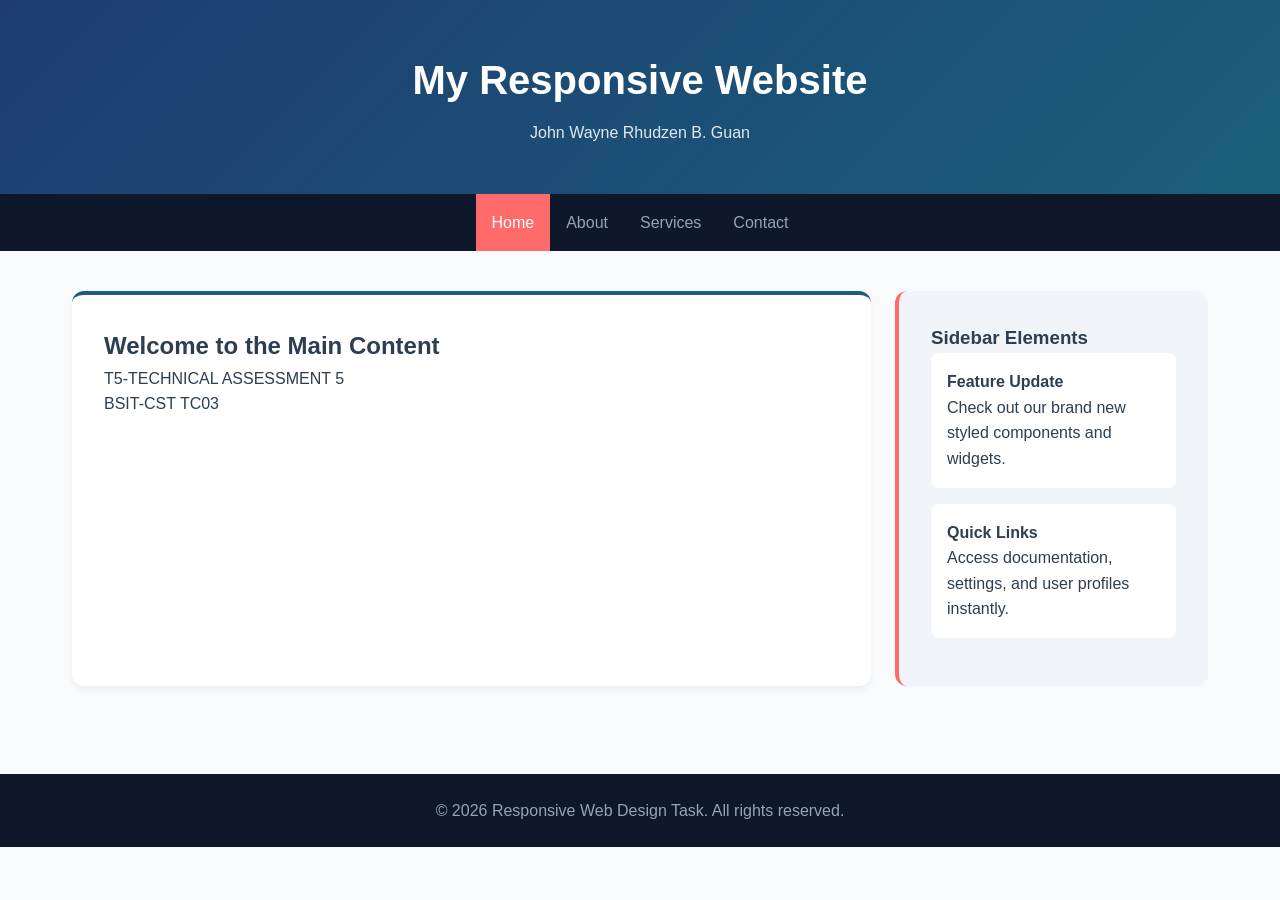
<file: index.html>
<!DOCTYPE html>
<html lang="en">
<head>
<meta charset="UTF-8">
<meta name="viewport" content="width=device-width, initial-scale=1.0">
<title>My Responsive Website</title>
<link rel="stylesheet" href="style.css">
</head>
<body>
<header class="main-header">
<h1>My Responsive Website</h1>
<p>John Wayne Rhudzen B. Guan</p>
</header>
<nav class="navbar">
<a href="#" class="active">Home</a>
<a href="#">About</a>
<a href="#">Services</a>
<a href="#">Contact</a>
</nav>
<main class="content-container">
<section class="main-content">
<h2>Welcome to the Main Content</h2>
<p>T5-TECHNICAL ASSESSMENT 5</p>
<p>BSIT-CST TC03</p>
</section>
<aside class="sidebar">
<h3>Sidebar Elements</h3>
<div class="sidebar-card">
<h4>Feature Update</h4>
<p>Check out our brand new styled components and widgets.</p>
</div>
<div class="sidebar-card">
<h4>Quick Links</h4>
<p>Access documentation, settings, and user profiles instantly.</p>
</div>
</aside>
</main>
<footer class="main-footer">
<p>&copy; 2026 Responsive Web Design Task. All rights reserved.</p>
</footer>
</body>
</html>
</file>
<file: style.css>
*{box-sizing:border-box;margin:0;padding:0}
body{font-family:'Segoe UI',sans-serif;line-height:1.6;color:#2c3e50;background:#f8fafc}
.main-header{background:linear-gradient(135deg,#1e3c72,#1a5f7a);color:#fff;padding:3rem 1.5rem;text-align:center}
.main-header h1{font-size:2.5rem;margin-bottom:.5rem}
.main-header p{color:#e2e8f0}
.navbar{background:#0f172a;display:flex;flex-direction:column}
.navbar a{color:#94a3b8;padding:1rem;text-decoration:none;text-align:center}
.navbar a:hover,.navbar .active{background:#ff6b6b;color:#fff}
.content-container{display:flex;flex-direction:column;padding:1.5rem;gap:1.5rem;max-width:1200px;margin:auto}
.main-content{background:#fff;padding:2rem;border-radius:12px;border-top:4px solid #1a5f7a;box-shadow:0 4px 6px rgba(0,0,0,.05)}
.sidebar{background:#f1f5f9;padding:2rem;border-radius:12px;border-left:4px solid #ff6b6b}
.sidebar-card{background:#fff;padding:1rem;border-radius:8px;margin-bottom:1rem}
.main-footer{background:#0f172a;color:#94a3b8;text-align:center;padding:1.5rem;margin-top:3rem}
@media(min-width:600px){.navbar{flex-direction:row;justify-content:center}.content-container{padding:2.5rem 2rem}}
@media(min-width:992px){.content-container{flex-direction:row}.main-content{flex:3}.sidebar{flex:1}}
</file>
